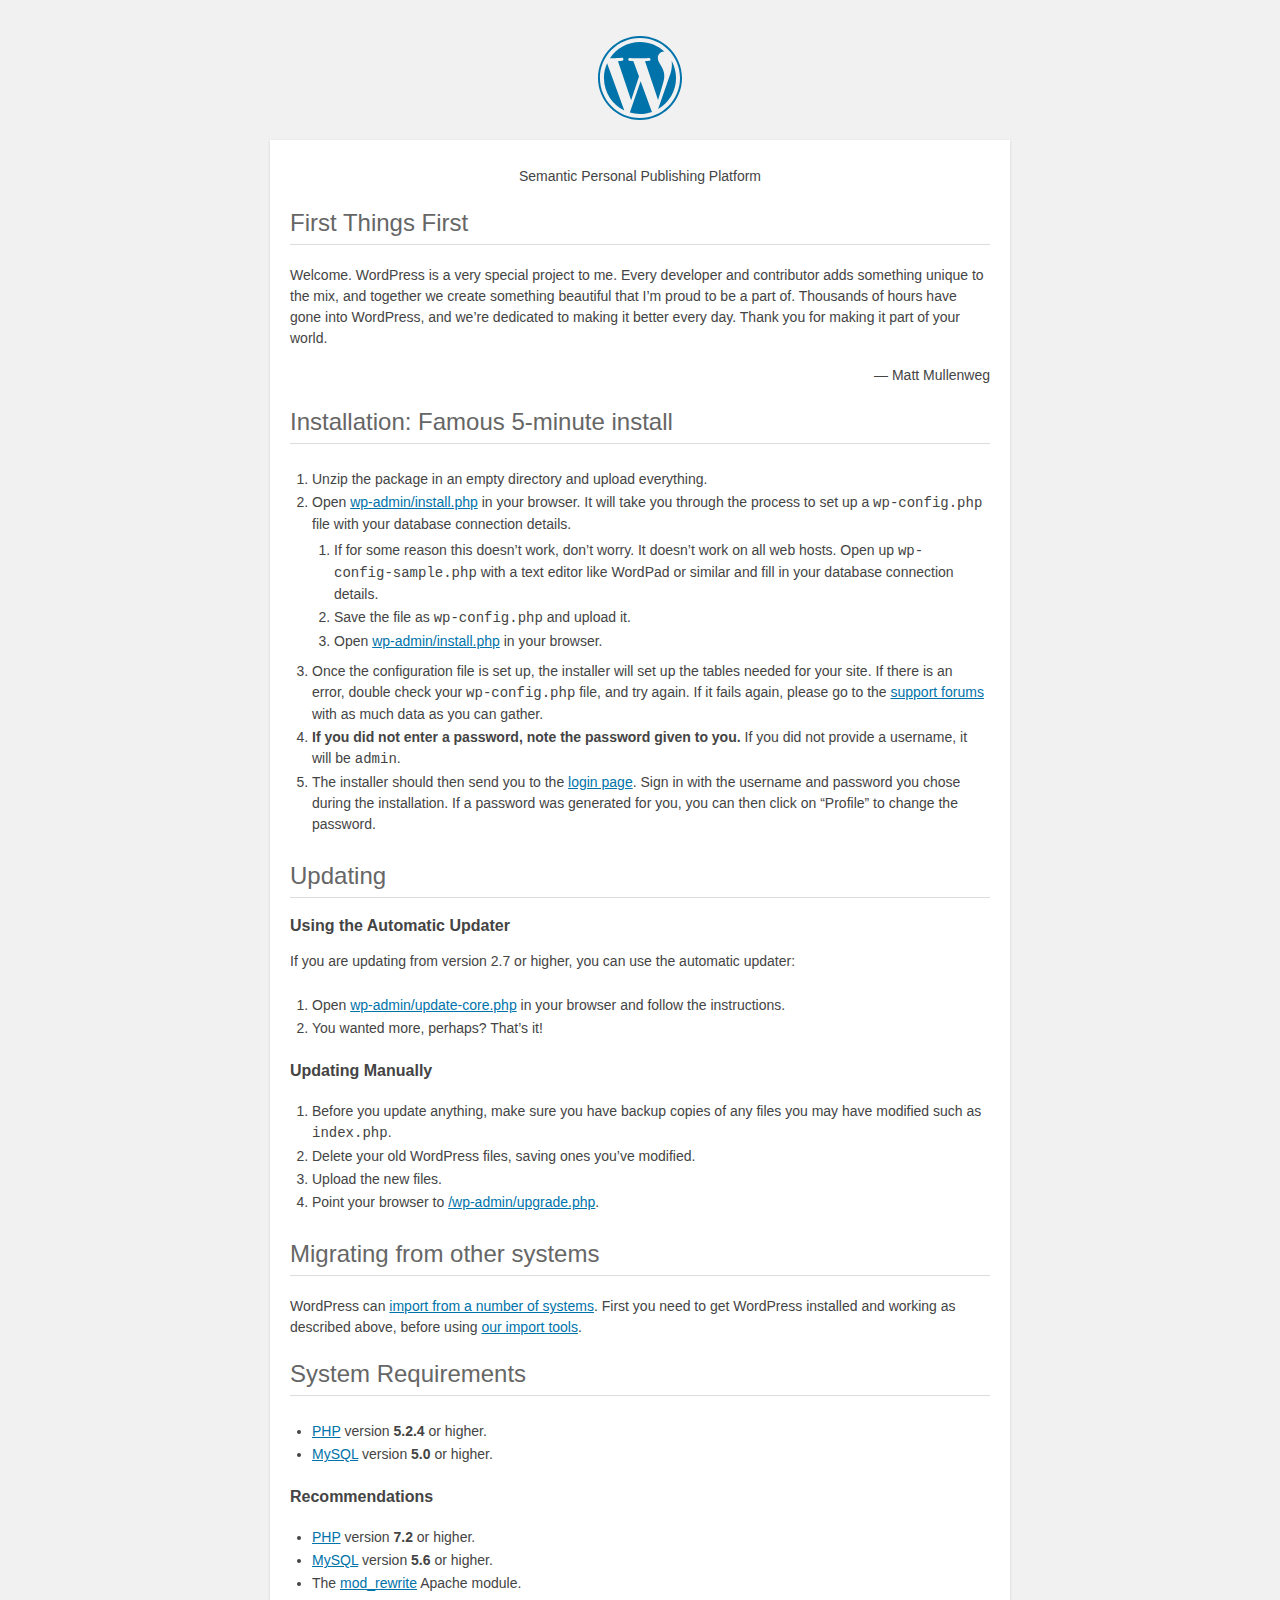
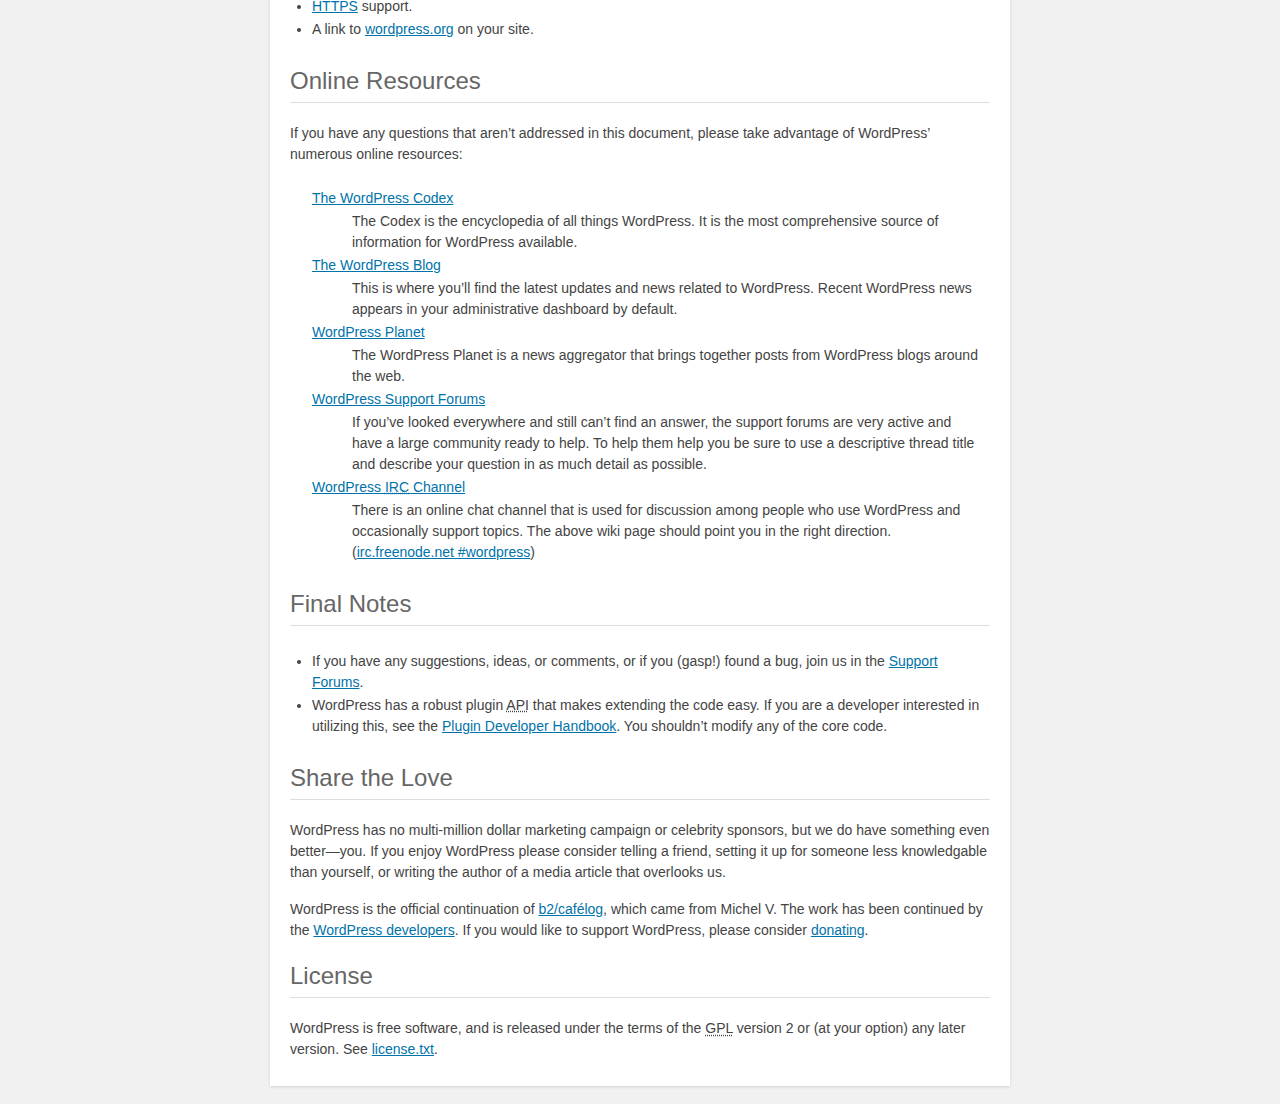
<file: www.androlegend1.test/readme.html>
<!DOCTYPE html>
<html lang="en">
<head>
	<meta name="viewport" content="width=device-width" />
	<meta http-equiv="Content-Type" content="text/html; charset=utf-8" />
	<title>WordPress &#8250; ReadMe</title>
	<link rel="stylesheet" href="wp-admin/css/install.css?ver=20100228" type="text/css" />
</head>
<body>
<h1 id="logo">
	<a href="https://wordpress.org/"><img alt="WordPress" src="wp-admin/images/wordpress-logo.png" /></a>
</h1>
<p style="text-align: center">Semantic Personal Publishing Platform</p>

<h2>First Things First</h2>
<p>Welcome. WordPress is a very special project to me. Every developer and contributor adds something unique to the mix, and together we create something beautiful that I&#8217;m proud to be a part of. Thousands of hours have gone into WordPress, and we&#8217;re dedicated to making it better every day. Thank you for making it part of your world.</p>
<p style="text-align: right">&#8212; Matt Mullenweg</p>

<h2>Installation: Famous 5-minute install</h2>
<ol>
	<li>Unzip the package in an empty directory and upload everything.</li>
	<li>Open <span class="file"><a href="wp-admin/install.php">wp-admin/install.php</a></span> in your browser. It will take you through the process to set up a <code>wp-config.php</code> file with your database connection details.
		<ol>
			<li>If for some reason this doesn&#8217;t work, don&#8217;t worry. It doesn&#8217;t work on all web hosts. Open up <code>wp-config-sample.php</code> with a text editor like WordPad or similar and fill in your database connection details.</li>
			<li>Save the file as <code>wp-config.php</code> and upload it.</li>
			<li>Open <span class="file"><a href="wp-admin/install.php">wp-admin/install.php</a></span> in your browser.</li>
		</ol>
	</li>
	<li>Once the configuration file is set up, the installer will set up the tables needed for your site. If there is an error, double check your <code>wp-config.php</code> file, and try again. If it fails again, please go to the <a href="https://wordpress.org/support/" title="WordPress support">support forums</a> with as much data as you can gather.</li>
	<li><strong>If you did not enter a password, note the password given to you.</strong> If you did not provide a username, it will be <code>admin</code>.</li>
	<li>The installer should then send you to the <a href="wp-login.php">login page</a>. Sign in with the username and password you chose during the installation. If a password was generated for you, you can then click on &#8220;Profile&#8221; to change the password.</li>
</ol>

<h2>Updating</h2>
<h3>Using the Automatic Updater</h3>
<p>If you are updating from version 2.7 or higher, you can use the automatic updater:</p>
<ol>
	<li>Open <span class="file"><a href="wp-admin/update-core.php">wp-admin/update-core.php</a></span> in your browser and follow the instructions.</li>
	<li>You wanted more, perhaps? That&#8217;s it!</li>
</ol>

<h3>Updating Manually</h3>
<ol>
	<li>Before you update anything, make sure you have backup copies of any files you may have modified such as <code>index.php</code>.</li>
	<li>Delete your old WordPress files, saving ones you&#8217;ve modified.</li>
	<li>Upload the new files.</li>
	<li>Point your browser to <span class="file"><a href="wp-admin/upgrade.php">/wp-admin/upgrade.php</a>.</span></li>
</ol>

<h2>Migrating from other systems</h2>
<p>WordPress can <a href="https://codex.wordpress.org/Importing_Content">import from a number of systems</a>. First you need to get WordPress installed and working as described above, before using <a href="wp-admin/import.php" title="Import to WordPress">our import tools</a>.</p>

<h2>System Requirements</h2>
<ul>
	<li><a href="https://secure.php.net/">PHP</a> version <strong>5.2.4</strong> or higher.</li>
	<li><a href="https://www.mysql.com/">MySQL</a> version <strong>5.0</strong> or higher.</li>
</ul>

<h3>Recommendations</h3>
<ul>
	<li><a href="https://secure.php.net/">PHP</a> version <strong>7.2</strong> or higher.</li>
	<li><a href="https://www.mysql.com/">MySQL</a> version <strong>5.6</strong> or higher.</li>
	<li>The <a href="https://httpd.apache.org/docs/2.2/mod/mod_rewrite.html">mod_rewrite</a> Apache module.</li>
	<li><a href="https://wordpress.org/news/2016/12/moving-toward-ssl/">HTTPS</a> support.</li>
	<li>A link to <a href="https://wordpress.org/">wordpress.org</a> on your site.</li>
</ul>

<h2>Online Resources</h2>
<p>If you have any questions that aren&#8217;t addressed in this document, please take advantage of WordPress&#8217; numerous online resources:</p>
<dl>
	<dt><a href="https://codex.wordpress.org/">The WordPress Codex</a></dt>
		<dd>The Codex is the encyclopedia of all things WordPress. It is the most comprehensive source of information for WordPress available.</dd>
	<dt><a href="https://wordpress.org/news/">The WordPress Blog</a></dt>
		<dd>This is where you&#8217;ll find the latest updates and news related to WordPress. Recent WordPress news appears in your administrative dashboard by default.</dd>
	<dt><a href="https://planet.wordpress.org/">WordPress Planet</a></dt>
		<dd>The WordPress Planet is a news aggregator that brings together posts from WordPress blogs around the web.</dd>
	<dt><a href="https://wordpress.org/support/">WordPress Support Forums</a></dt>
		<dd>If you&#8217;ve looked everywhere and still can&#8217;t find an answer, the support forums are very active and have a large community ready to help. To help them help you be sure to use a descriptive thread title and describe your question in as much detail as possible.</dd>
	<dt><a href="https://codex.wordpress.org/IRC">WordPress <abbr title="Internet Relay Chat">IRC</abbr> Channel</a></dt>
		<dd>There is an online chat channel that is used for discussion among people who use WordPress and occasionally support topics. The above wiki page should point you in the right direction. (<a href="irc://irc.freenode.net/wordpress">irc.freenode.net #wordpress</a>)</dd>
</dl>

<h2>Final Notes</h2>
<ul>
	<li>If you have any suggestions, ideas, or comments, or if you (gasp!) found a bug, join us in the <a href="https://wordpress.org/support/">Support Forums</a>.</li>
	<li>WordPress has a robust plugin <abbr title="application programming interface">API</abbr> that makes extending the code easy. If you are a developer interested in utilizing this, see the <a href="https://developer.wordpress.org/plugins/">Plugin Developer Handbook</a>. You shouldn&#8217;t modify any of the core code.</li>
</ul>

<h2>Share the Love</h2>
<p>WordPress has no multi-million dollar marketing campaign or celebrity sponsors, but we do have something even better&#8212;you. If you enjoy WordPress please consider telling a friend, setting it up for someone less knowledgable than yourself, or writing the author of a media article that overlooks us.</p>

<p>WordPress is the official continuation of <a href="http://cafelog.com/">b2/caf&#233;log</a>, which came from Michel V. The work has been continued by the <a href="https://wordpress.org/about/">WordPress developers</a>. If you would like to support WordPress, please consider <a href="https://wordpress.org/donate/" title="Donate to WordPress">donating</a>.</p>

<h2>License</h2>
<p>WordPress is free software, and is released under the terms of the <abbr title="GNU General Public License">GPL</abbr> version 2 or (at your option) any later version. See <a href="license.txt">license.txt</a>.</p>

</body>
</html>
</file>
<file: www.androlegend1.test/wp-admin/css/install.css>
html {
	background: #f1f1f1;
	margin: 0 20px;
}

body {
	background: #fff;
	color: #444;
	font-family: -apple-system, BlinkMacSystemFont, "Segoe UI", Roboto, Oxygen-Sans, Ubuntu, Cantarell, "Helvetica Neue", sans-serif;
	margin: 140px auto 25px;
	padding: 20px 20px 10px 20px;
	max-width: 700px;
	-webkit-font-smoothing: subpixel-antialiased;
	box-shadow: 0 1px 3px rgba(0,0,0,0.13);
}

a {
	color: #0073aa;
}

a:hover,
a:active {
	color: #00a0d2;
}

a:focus {
	color: #124964;
	box-shadow:
		0 0 0 1px #5b9dd9,
		0 0 2px 1px rgba(30, 140, 190, .8);
}

.ie8 a:focus {
	outline: #5b9dd9 solid 1px;
}

h1, h2 {
	border-bottom: 1px solid #ddd;
	clear: both;
	color: #666;
	font-size: 24px;
	padding: 0;
	padding-bottom: 7px;
	font-weight: 400;
}

h3 {
	font-size: 16px;
}

p, li, dd, dt {
	padding-bottom: 2px;
	font-size: 14px;
	line-height: 1.5;
}

code, .code {
	font-family: Consolas, Monaco, monospace;
}

ul, ol, dl {
	padding: 5px 5px 5px 22px;
}

a img {
	border: 0
}
abbr {
	border: 0;
	font-variant: normal;
}

fieldset {
	border: 0;
	padding: 0;
	margin: 0;
}

label {
	cursor: pointer;
}

#logo {
	margin: 6px 0 14px 0;
	padding: 0 0 7px 0;
	border-bottom: none;
	text-align: center
}
#logo a {
	background-image: url(../images/w-logo-blue.png?ver=20131202);
	background-image: none, url(../images/wordpress-logo.svg?ver=20131107);
	background-size: 84px;
	background-position: center top;
	background-repeat: no-repeat;
	color: #444; /* same as login.css */
	height: 84px;
	font-size: 20px;
	font-weight: 400;
	line-height: 1.3em;
	margin: -130px auto 25px;
	padding: 0;
	text-decoration: none;
	width: 84px;
	text-indent: -9999px;
	outline: none;
	overflow: hidden;
	display: block;
}

.step {
	margin: 20px 0 15px;
}
.step, th {
	text-align: left;
	padding: 0;
}
.language-chooser.wp-core-ui .step .button.button-large {
	height: 36px;
	font-size: 14px;
	line-height: 33px;
	vertical-align: middle;
}
textarea {
	border: 1px solid #ddd;
	font-family: -apple-system, BlinkMacSystemFont, "Segoe UI", Roboto, Oxygen-Sans, Ubuntu, Cantarell, "Helvetica Neue", sans-serif;
	width: 100%;
	box-sizing: border-box;
}

.form-table {
	border-collapse: collapse;
	margin-top: 1em;
	width: 100%;
}

.form-table td {
	margin-bottom: 9px;
	padding: 10px 20px 10px 0;
	font-size: 14px;
	vertical-align: top
}

.form-table th {
	font-size: 14px;
	text-align: left;
	padding: 10px 20px 10px 0;
	width: 140px;
	vertical-align: top;
}

.form-table code {
	line-height: 18px;
	font-size: 14px;
}

.form-table p {
	margin: 4px 0 0 0;
	font-size: 11px;
}

.form-table input {
	line-height: 20px;
	font-size: 15px;
	padding: 3px 5px;
	border: 1px solid #ddd;
	box-shadow: inset 0 1px 2px rgba(0,0,0,0.07);
}

input,
submit {
	font-family: -apple-system, BlinkMacSystemFont, "Segoe UI", Roboto, Oxygen-Sans, Ubuntu, Cantarell, "Helvetica Neue", sans-serif;
}

.form-table input[type=text],
.form-table input[type=email],
.form-table input[type=url],
.form-table input[type=password] {
	width: 206px;
}

.form-table th p {
	font-weight: 400;
}

.form-table.install-success th,
.form-table.install-success td {
	vertical-align: middle;
	padding: 16px 20px 16px 0;
}

.form-table.install-success td p {
	margin: 0;
	font-size: 14px;
}

.form-table.install-success td code {
	margin: 0;
	font-size: 18px;
}

#error-page {
	margin-top: 50px;
}

#error-page p {
	font-size: 14px;
	line-height: 18px;
	margin: 25px 0 20px;
}

#error-page code, .code {
	font-family: Consolas, Monaco, monospace;
}

.wp-hide-pw > .dashicons {
	line-height: inherit;
}

#pass-strength-result {
	background-color: #eee;
	border: 1px solid #ddd;
	color: #23282d;
	margin: -2px 5px 5px 0px;
	padding: 3px 5px;
	text-align: center;
	width: 218px;
	box-sizing: border-box;
	opacity: 0;
}

#pass-strength-result.short {
	background-color: #f1adad;
	border-color: #e35b5b;
	opacity: 1;
}

#pass-strength-result.bad {
	background-color: #fbc5a9;
	border-color: #f78b53;
	opacity: 1;
}

#pass-strength-result.good {
	background-color: #ffe399;
	border-color: #ffc733;
	opacity: 1;
}

#pass-strength-result.strong {
	background-color: #c1e1b9;
	border-color: #83c373;
	opacity: 1;
}

#pass1.short, #pass1-text.short {
	border-color: #e35b5b;
}

#pass1.bad, #pass1-text.bad {
	border-color: #f78b53;
}

#pass1.good, #pass1-text.good {
	border-color: #ffc733;
}

#pass1.strong, #pass1-text.strong {
	border-color: #83c373;
}

.pw-weak {
	display: none;
}

.message {
	border-left: 4px solid #dc3232;
	padding: .7em .6em;
	background-color: #fbeaea;
}

/* rtl:ignore */
#dbname,
#uname,
#pwd,
#dbhost,
#prefix,
#user_login,
#admin_email,
#pass1,
#pass2 {
	direction: ltr;
}

#pass1-text,
.show-password #pass1 {
	display: none;
}

.show-password #pass1-text
{
	display: inline-block;
}

.form-table span.description.important {
	font-size: 12px;
}


/* localization */
body.rtl,
.rtl textarea,
.rtl input,
.rtl submit {
	font-family: Tahoma, sans-serif;
}

:lang(he-il) body.rtl,
:lang(he-il) .rtl textarea,
:lang(he-il) .rtl input,
:lang(he-il) .rtl submit {
	font-family: Arial, sans-serif;
}

@media only screen and (max-width: 799px) {
	body {
		margin-top: 115px;
	}
	#logo a {
		margin: -125px auto 30px;
	}
}

@media screen and (max-width: 782px) {

	.form-table {
		margin-top: 0;
	}

	.form-table th,
	.form-table td {
		display: block;
		width: auto;
		vertical-align: middle;
	}

	.form-table th {
		padding: 20px 0 0;
	}

	.form-table td {
		padding: 5px 0;
		border: 0;
		margin: 0;
	}

	textarea,
	input {
		font-size: 16px;
	}

	.form-table td input[type="text"],
	.form-table td input[type="email"],
	.form-table td input[type="url"],
	.form-table td input[type="password"],
	.form-table td select,
	.form-table td textarea,
	.form-table span.description {
		width: 100%;
		font-size: 16px;
		line-height: 1.5;
		padding: 7px 10px;
		display: block;
		max-width: none;
		box-sizing: border-box;
	}

}

body.language-chooser {
	max-width: 300px;
}

.language-chooser select {
	padding: 8px;
	width: 100%;
	display: block;
	border: 1px solid #ddd;
	background-color: #fff;
	color: #32373c;
	font-size: 16px;
	font-family: Arial, sans-serif;
	font-weight: 400;
}

.language-chooser p {
	text-align: right;
}

.screen-reader-input,
.screen-reader-text {
	border: 0;
	clip: rect(1px, 1px, 1px, 1px);
	-webkit-clip-path: inset(50%);
	clip-path: inset(50%);
	height: 1px;
	margin: -1px;
	overflow: hidden;
	padding: 0;
	position: absolute;
	width: 1px;
	word-wrap: normal !important;
}

.spinner {
	background: url(../images/spinner.gif) no-repeat;
	background-size: 20px 20px;
	visibility: hidden;
	opacity: 0.7;
	filter: alpha(opacity=70);
	width: 20px;
	height: 20px;
	margin: 2px 5px 0;
}

.step .spinner {
	display: inline-block;
	vertical-align: middle;
	margin-right: 15px;
}

.button.hide-if-no-js,
.hide-if-no-js {
	display: none;
}

/**
 * HiDPI Displays
 */
@media print,
  (-webkit-min-device-pixel-ratio: 1.25),
  (min-resolution: 120dpi) {

	.spinner {
		background-image: url(../images/spinner-2x.gif);
	}

}
</file>
